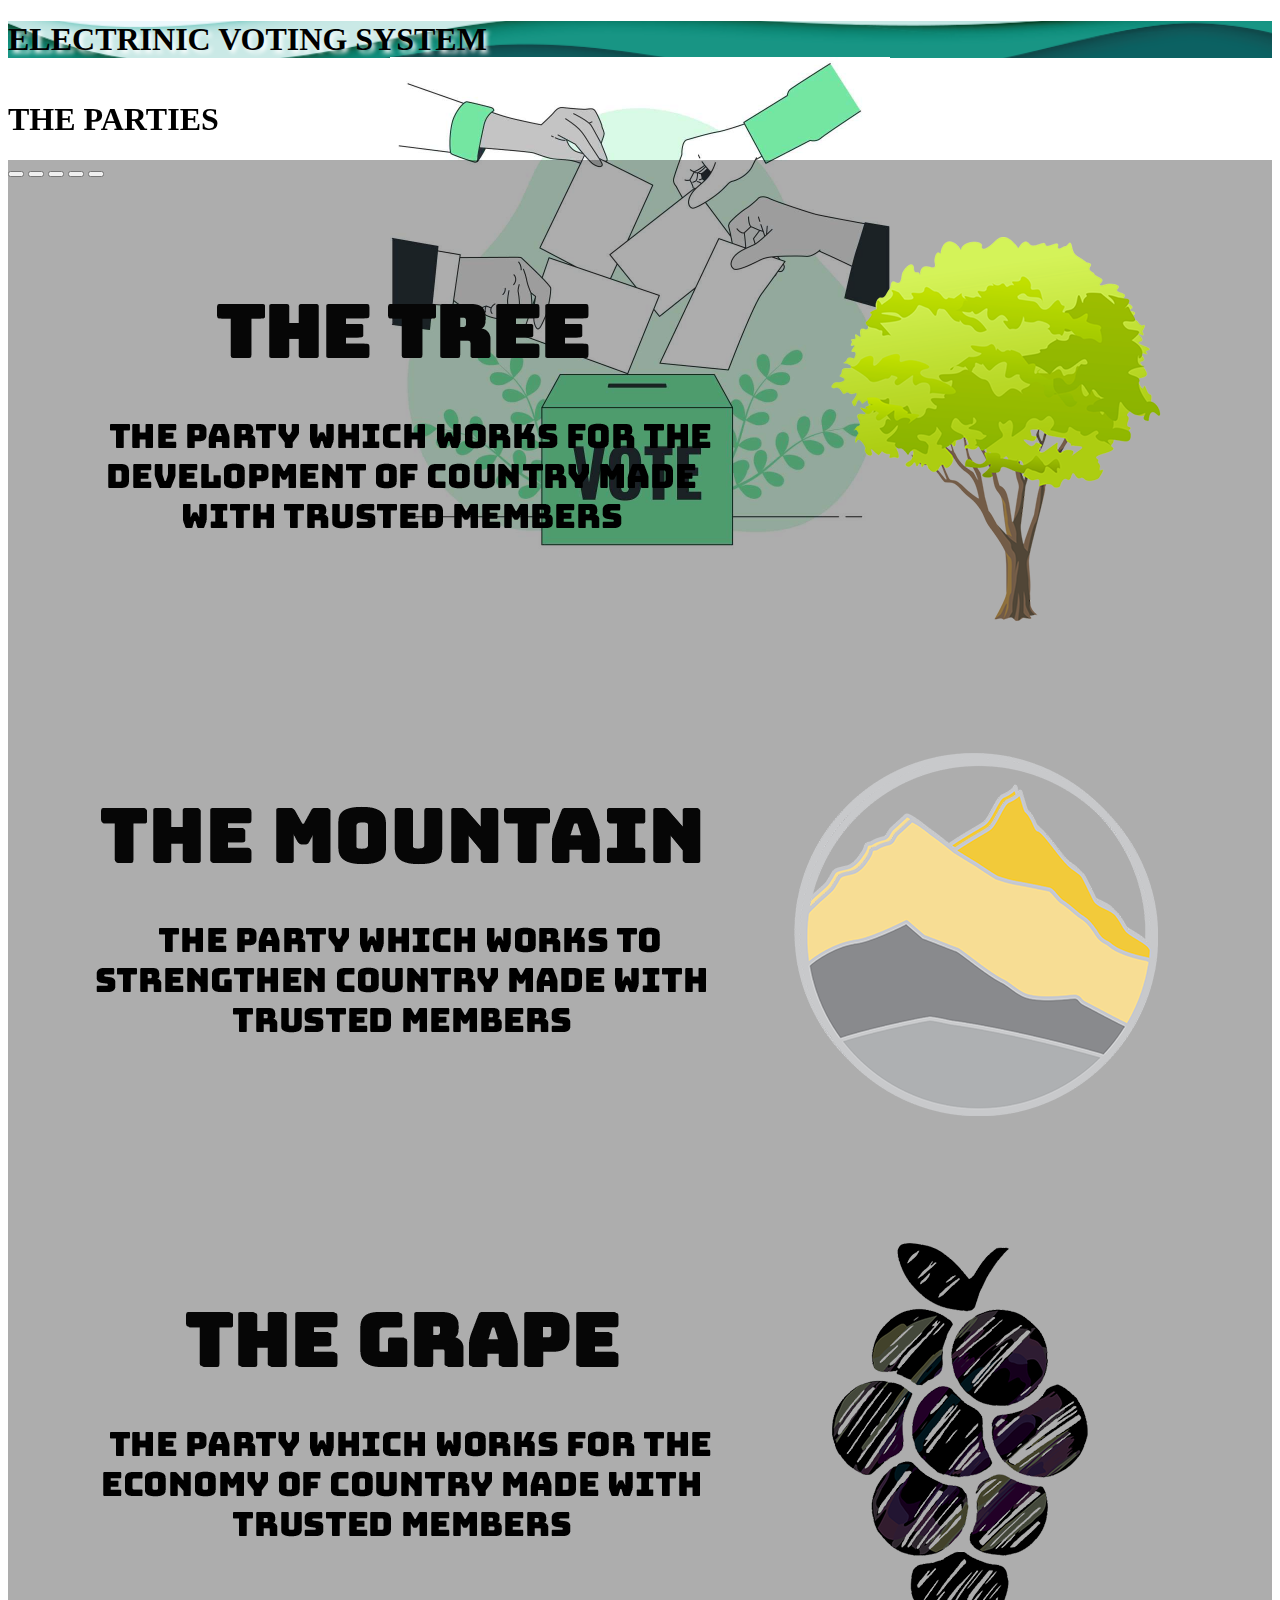
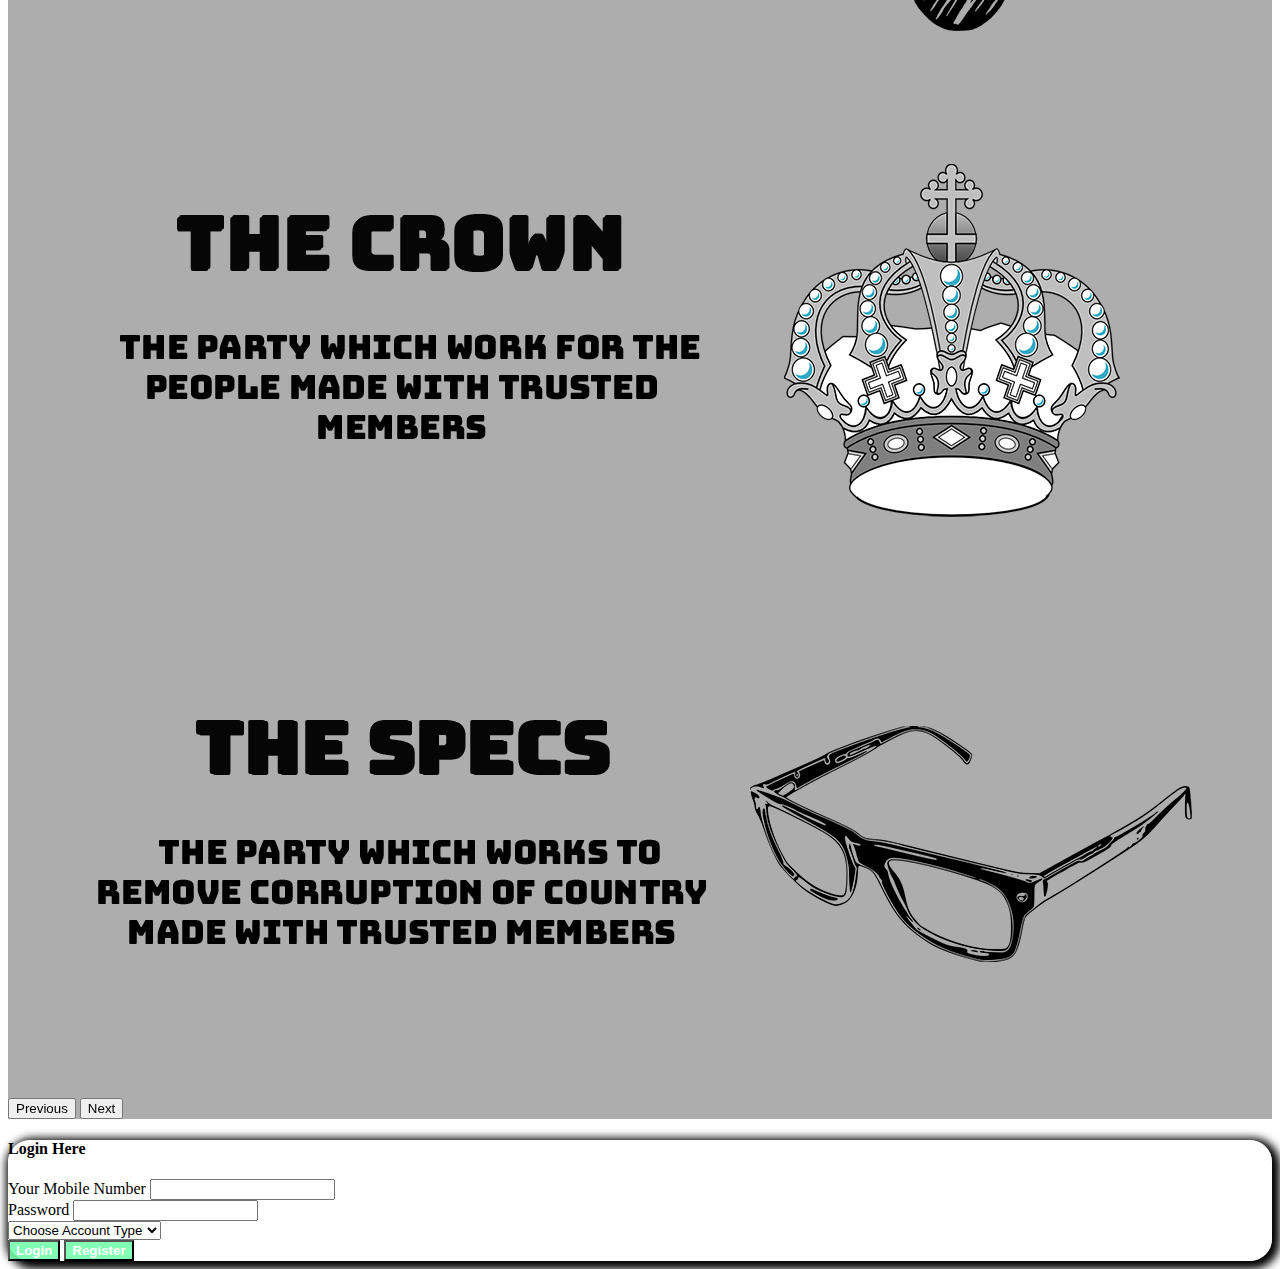
<file: index.html>
<!doctype html>
<html lang="en">
  <head>
    <meta charset="utf-8">
    <meta name="viewport" content="width=device-width, initial-scale=1">
    <title>EVS Home</title>
    <link href="https://cdn.jsdelivr.net/npm/bootstrap@5.3.2/dist/css/bootstrap.min.css" rel="stylesheet" integrity="sha384-T3c6CoIi6uLrA9TneNEoa7RxnatzjcDSCmG1MXxSR1GAsXEV/Dwwykc2MPK8M2HN" crossorigin="anonymous">
    <link rel="stylesheet" href="css/home.css">
  </head>
  <body>
<div class="container-fluid index">
      <div class="row banner p-5">
        <div class="col-3"></div>

        <div class="col-6">
          <h1 class="heading py-3">ELECTRINIC VOTING SYSTEM</h1>
        </div>
        
        <div class="col-3"></div>
      </div>
    
<div class="pos"><img src="sticky.jpg" alt=".." class="bg"></div>
    <div class="row position">
      <div class="col text-center">
        <h1>THE PARTIES</h1>
      </div>
    </div>

    <div class="row rpos">
      <div class="col">
        <div id="carouselExampleIndicators" class="carousel slide">
          <div class="carousel-indicators">
            <button type="button" data-bs-target="#carouselExampleIndicators" data-bs-slide-to="0" class="active" aria-current="true" aria-label="Slide 1"></button>
            <button type="button" data-bs-target="#carouselExampleIndicators" data-bs-slide-to="1" aria-label="Slide 2"></button>
            <button type="button" data-bs-target="#carouselExampleIndicators" data-bs-slide-to="2" aria-label="Slide 3"></button>
            <button type="button" data-bs-target="#carouselExampleIndicators" data-bs-slide-to="3" aria-label="Slide 4"></button>
            <button type="button" data-bs-target="#carouselExampleIndicators" data-bs-slide-to="4" aria-label="Slide 5"></button>
          </div>
          <div class="carousel-inner">
            <div class="carousel-item active">
              <img src="Tree Banner.png" class="d-block w-100" alt="Tree">
            </div>
            <div class="carousel-item">
              <img src="Mountain Banner.png" class="d-block w-100" alt="Mountain">
            </div>
            <div class="carousel-item">
              <img src="Grape Banner.png" class="d-block w-100" alt="Grape">
            </div>
            <div class="carousel-item">
              <img src="Crown Banner.png" class="d-block w-100" alt="Crown">
            </div>
            <div class="carousel-item">
              <img src="Specs Banner.png" class="d-block w-100" alt="Glasses">
            </div>
          </div>
          <button class="carousel-control-prev btn-color" type="button" data-bs-target="#carouselExampleIndicators" data-bs-slide="prev">
            <span class="carousel-control-prev-icon" aria-hidden="true"></span>
            <span class="visually-hidden">Previous</span>
          </button>
          <button class="carousel-control-next" type="button" data-bs-target="#carouselExampleIndicators" data-bs-slide="next">
            <span class="carousel-control-next-icon" aria-hidden="true"></span>
            <span class="visually-hidden">Next</span>
          </button>
        </div>
      </div>
    </div>

    <div class="row mt-5 pb-5 position">
          
      <div class="col-4 col-sm-0"></div>
      <div class="col-4 col-sm-12 formbg" id="body" >
        <form class="m-5" action="api/login.php" method="post">
          <div class="text-center">
            <b><h4>Login Here</h4></b>
          </div>
          <div class="mb-3">
            <label for="exampleInputEmail1" class="form-label">Your Mobile Number</label>
            <input type="number" class="form-control" id="exampleInputEmail1" aria-describedby="emailHelp" name="mobile">
          </div>
          <div class="mb-3">
            <label for="exampleInputPassword1" class="form-label">Password</label>
            <input type="password" class="form-control" id="exampleInputPassword1" name="password">
          </div>
          <div class="mb-3">
            <select class="form-select" aria-label="Default select example" name="role">
              <option selected> Choose Account Type </option>
              <option value="1">Voter</option>
              <option value="2">Candidate</option>
            </select>
          </div>
          
          <button type="submit" class="btn butn butt" name="login">Login</button>
          <button type="submit" class="btn butn "><a href="Routes/Registration.html">Register</a></button>
        
        </form>

      </div>
      <div class="col-4 col-sm-0"></div>

    </div>

    </div>

  
</div>
    <script src="https://cdn.jsdelivr.net/npm/bootstrap@5.3.2/dist/js/bootstrap.bundle.min.js" integrity="sha384-C6RzsynM9kWDrMNeT87bh95OGNyZPhcTNXj1NW7RuBCsyN/o0jlpcV8Qyq46cDfL" crossorigin="anonymous"></script>
  </body>
</html>
</file>
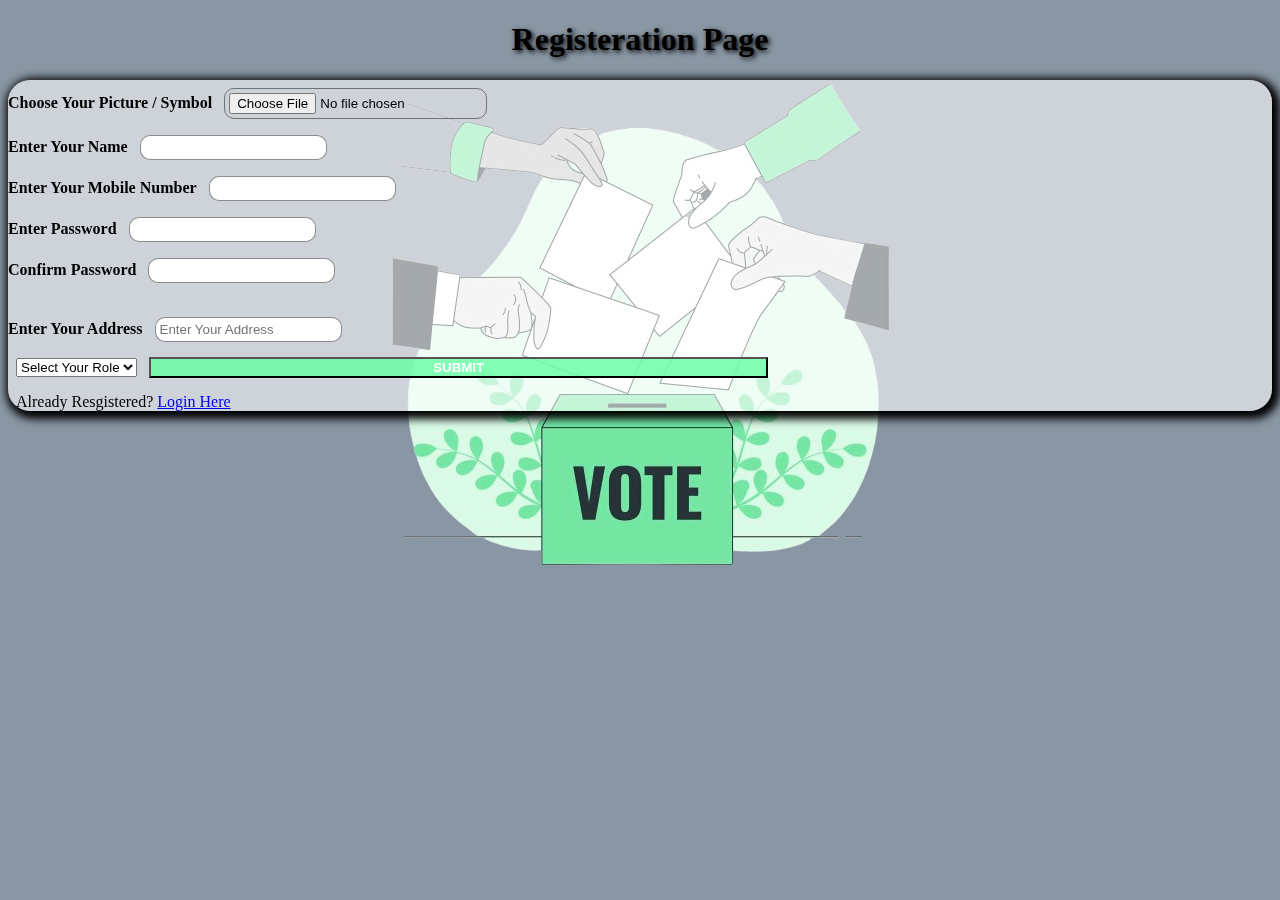
<file: Routes/Registration.html>
<!doctype html>
<html lang="en">
  <head>
    <meta charset="utf-8">
    <meta name="viewport" content="width=device-width, initial-scale=1">
    <title>EVS Resgister</title>
    <link href="https://cdn.jsdelivr.net/npm/bootstrap@5.3.2/dist/css/bootstrap.min.css" rel="stylesheet" integrity="sha384-T3c6CoIi6uLrA9TneNEoa7RxnatzjcDSCmG1MXxSR1GAsXEV/Dwwykc2MPK8M2HN" crossorigin="anonymous">
    <link href="../css/Register.css" rel="stylesheet">

</head>
  <body>

    <div class="container">
        <div class="row">
            <div class="col-3"></div>
            <div class="col-6">
                <div class="heading mb-2" id="header">
                    <h1>Registeration Page</h1>
                </div>

                <div class="bgpos"><img src="sticky-removebg-preview.png" class="sticky"></div>
                
                <div class="form p-4" id="form" >
        
                    <form action="../api/registeration.php" method="post" enctype="multipart/form-data">
                    <label>Choose Your Picture / Symbol</label>
                    <input type="file" name="avatar">
                    <br>
                    <label>Enter Your Name</label>
                    <input type="text" name="usrname">
                    <br>
                    <label>Enter Your Mobile Number</label>
                    <input type="number" name="mobile">
                    <br>
                    <label>Enter Password</label>
                    <input type="password" id="pass" name="password">
                    <br>
                    <label>Confirm Password</label>
                    <input type="password" id="cpass" onkeyup="check(this)" name="cpassword">
                    <br>
                    <errors id="alert"></errors>
                    <br>
                    <label>Enter Your Address</label>
                    <input type="text" name="address" placeholder="Enter Your Address">
                    <br>
                    <select class="form-select" aria-label="Default select example" name="role" style="margin: 8px;">
                        <option selected> Select Your Role </option>
                        <option value="1">Voter</option>
                        <option value="2">Candidate</option>
                    </select>
                    
                    <button type="submit" class="btn butn " name="register" >SUBMIT</button>
                    <br>
                    <p style="margin: 8px;">Already Resgistered? <a href="../index.html">Login Here</a></p>
                    </form>
                </div>

                 
            </div>

            <div class="col-3"></div>

        </div>
    </div>

    <script src="https://cdn.jsdelivr.net/npm/bootstrap@5.3.2/dist/js/bootstrap.bundle.min.js" integrity="sha384-C6RzsynM9kWDrMNeT87bh95OGNyZPhcTNXj1NW7RuBCsyN/o0jlpcV8Qyq46cDfL" crossorigin="anonymous"></script>
    <script>

        var ps = document.getElementById("pass");

        function check(elem){
            if(elem.value.length > 0){
                if(elem.value != ps.value){
                    document.getElementById("alert").innerText = "The password does not Match";
                }
                else{
                    document.getElementById("alert").innerText = " ";
                }
            }
            else{
                document.getElementById("alert").innerText = "Please Enter Password";
            }
        }

    </script>
  </body>
</html>
</file>
<file: css/home.css>
.bg{
    position: fixed;
    height: 500px;
    margin-top: -23px;
}

.pos{
    display: flex;
    justify-content: space-around;
}

.rpos{
    background-color: #00000052;
    position: relative;
}

.position{
    position: relative;
}

.banner{
    position: relative;
    background-image: url(WebsiteBanner.png);
    background-position: center;
    background-repeat: no-repeat;
    background-size: cover;
}

.heading{

    text-shadow: 3px 3px 4px white;
    color: black;
}

.carousel-control-next-icon{
    color: black;
}

.btn{
    background-color: #70fda8db;
  color: white;
  text-decoration: none;
  font-weight: bold;
}

a{
color: white;
text-decoration: none;
}
a:hover{
color: black;
text-decoration: none;
}

.formbg{
    border-radius: 22px;
    background-color: rgba(255, 255, 255, 0.582);
    box-shadow: 3px 3px 8px 5px black;
}
</file>
<file: css/Register.css>
body{
    background-color: rgb(137, 150, 163);
}

.heading{
    position: relative;
    text-align: center;
    text-shadow: 2px 2px 5px;
}


.btn{
    background-color: #70fda8db;
    width: 49%;
    color: white;
    text-decoration: none;
    font-weight: bold;
}

label{
    font-weight: bold;
}

input{
    padding: 4px;
    border-radius: 10px;
    border: 1px solid #00000073;
    margin: 8px;
}

.bgpos{
    display: flex;
    justify-content: space-around;
}

.sticky{
    position: fixed;
    height: 500px;
    margin-top: -3px;
}

.form{
    position: relative;
    border-radius: 22px;
    background-color: rgba(255, 255, 255, 0.582);
    box-shadow: 3px 3px 8px 5px black;
}
</file>
